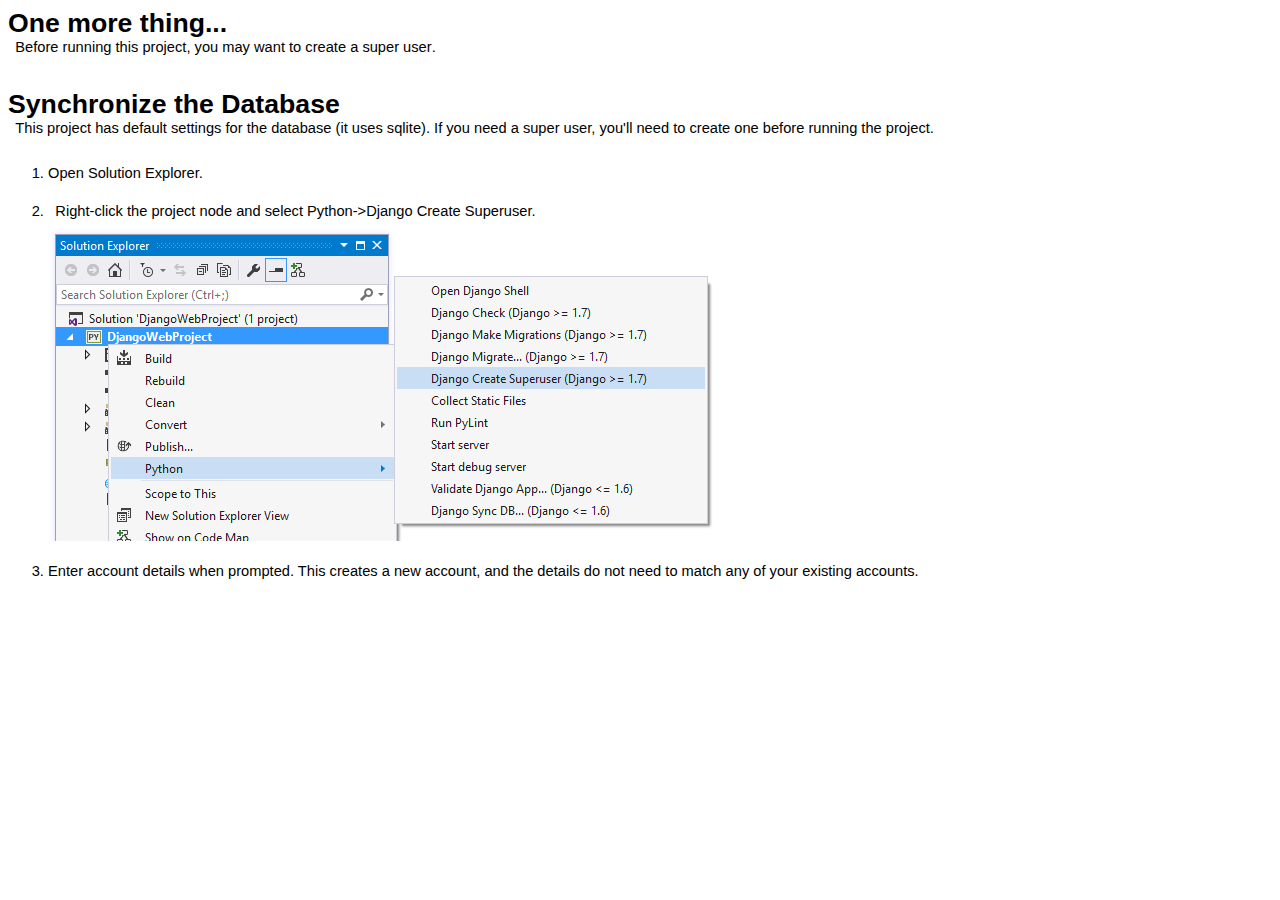
<file: VictoryDjango/readme.html>
<html xmlns="http://www.w3.org/1999/xhtml" lang="en">
<head>
    <meta charset="utf-8" />
    <title>Django Web App Configuration</title>
    <style type="text/css">body { font-family: 'Segoe UI', Arial, Helvetica, sans-serif; font-weight: 200; font-size: 11pt; } p, h1, h2 { margin: 0; padding: 0; } h1 { font-size: 20pt; font-weight: bold; padding-top: 1em; } h1.top { padding-top: 0em; } h2 { font-size: 16pt; font-weight: 300; padding-top: 0.5em; padding-left: 0em; } p { padding-left: 0.5em; padding-bottom: 0.5em; } p.hint { color: #666666; } code { font-family: Consolas, 'Lucida Console', monospace; } ol { margin-top: 0; padding-top: 0; } ol > li { padding-top: 1.5em; } li > img { vertical-align: middle; }</style>
</head>
<body>
    <h1 class="top">One more thing...</h1>
    <p>
        Before running this project, you may want to <strong>create a super user</strong>.
    </p>


    <h1>Synchronize the Database</h1>
    <p>
        This project has default settings for the database (it uses sqlite).
        If you need a super user, you'll need to create one before running the project.
    </p>

    <ol>
        <li>Open Solution Explorer.</li>
        <li>
            <p>Right-click the project node and select Python-&gt;Django Create Superuser.</p>
            <img src="[data-uri]" />
        </li>
        <li>
            Enter account details when prompted. This creates a new account, and
            the details do not need to match any of your existing accounts.
        </li>
    </ol>
</body>
</html>
</file>
